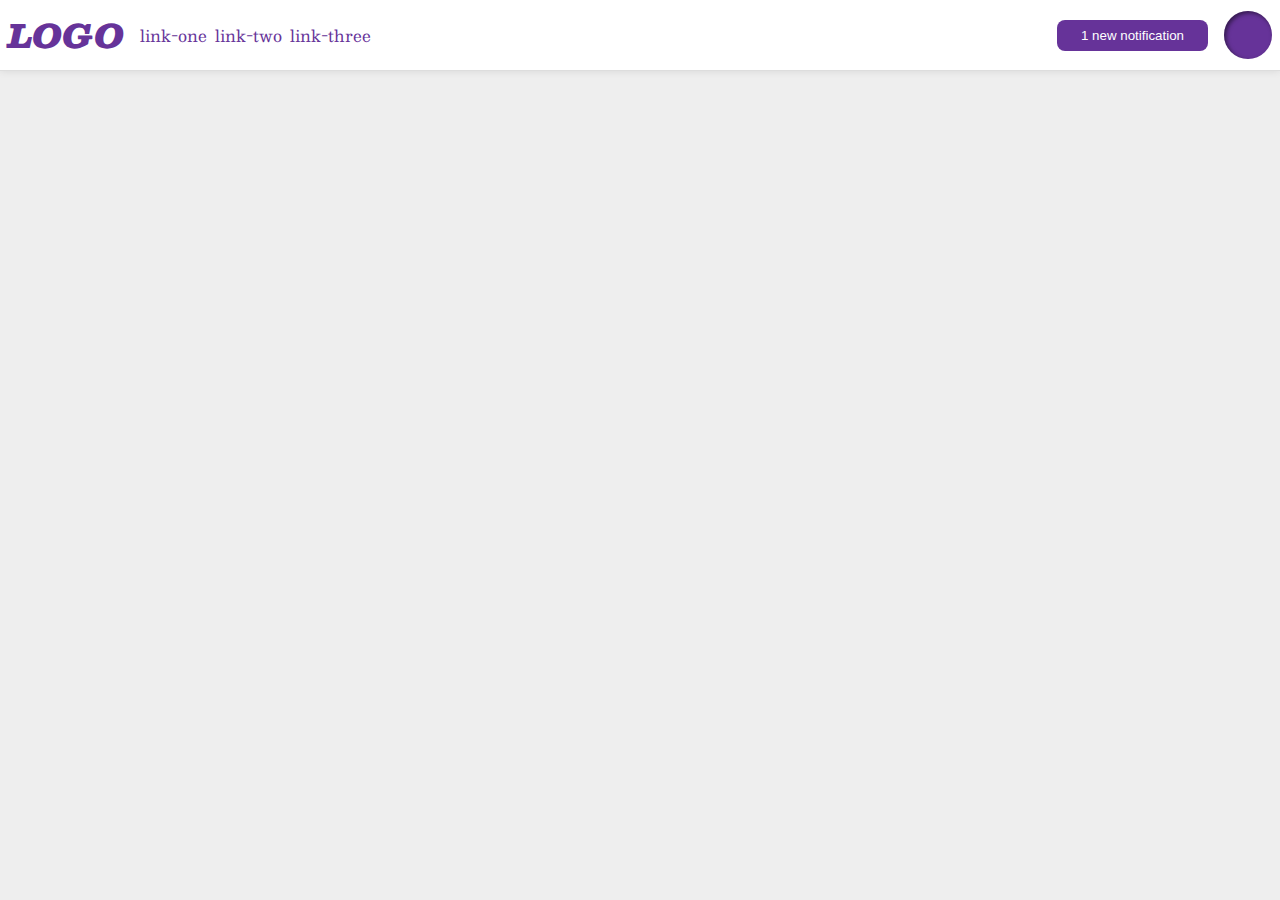
<file: flex/03-flex-header-2/index.html>
<!DOCTYPE html>
<html lang="en">
  <head>
    <meta charset="UTF-8">
    <meta http-equiv="X-UA-Compatible" content="IE=edge">
    <meta name="viewport" content="width=device-width, initial-scale=1.0">
    <title>Flex Header 2</title>
    <link rel="stylesheet" href="style.css">
  </head>
  <body>
    <div class="header">
      <div class="left-items">
        <div class="logo">
          LOGO
        </div>
        <ul class="links">
          <li><a href="google.com">link-one</a></li>
          <li><a href="google.com">link-two</a></li>
          <li><a href="google.com">link-three</a></li>
        </ul>
      </div>
      <div class="right-items">
        <button class="notifications">
          1 new notification
        </button>
        <div class="profile-image"></div>
      </div>
    </div>
  </body>
</html>
</file>
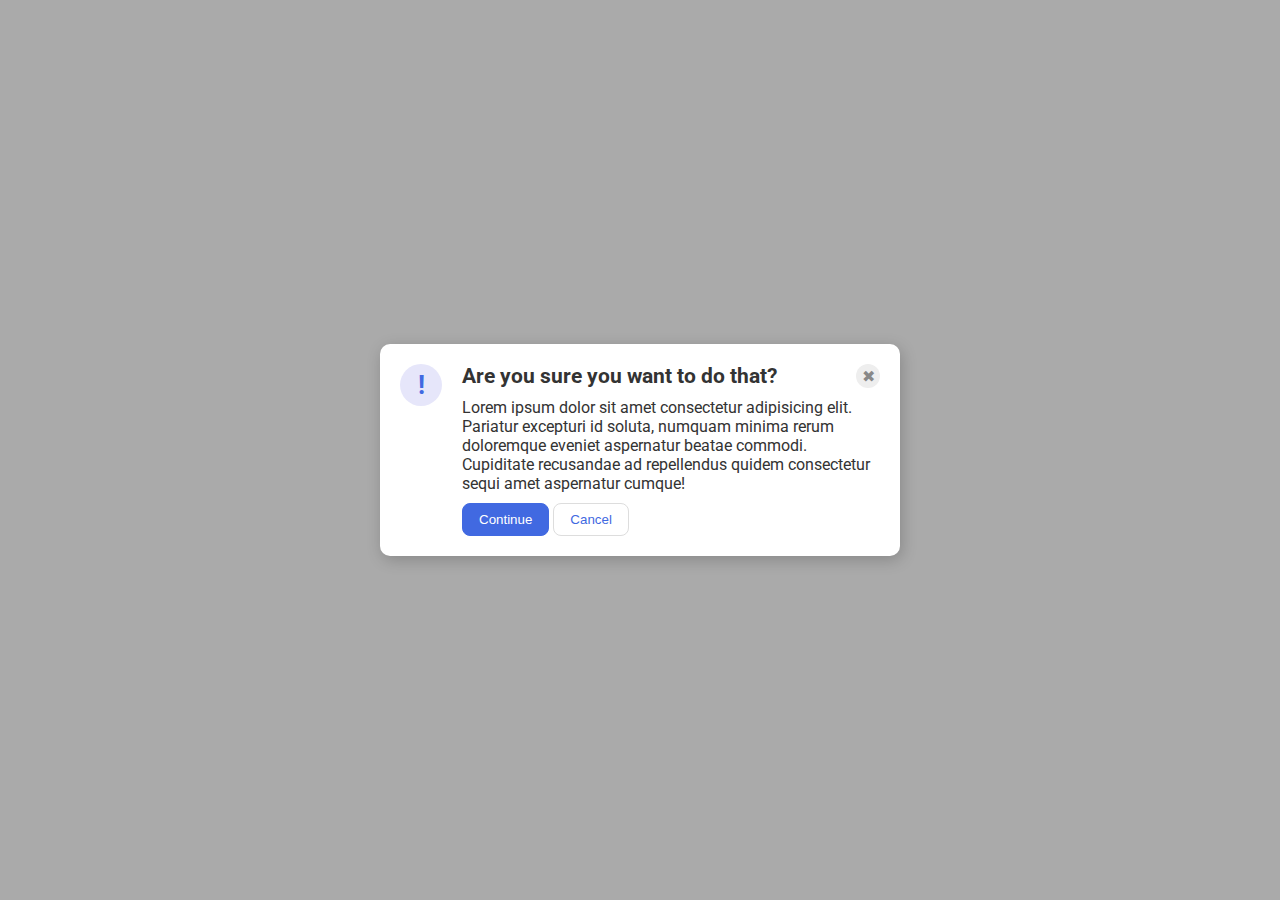
<file: flex/05-flex-modal/index.html>
<!DOCTYPE html>
<html lang="en">
  <head>
    <meta charset="UTF-8">
    <meta http-equiv="X-UA-Compatible" content="IE=edge">
    <meta name="viewport" content="width=device-width, initial-scale=1.0">
    <link rel="stylesheet" href="style.css">
    <title>Modal</title>
  </head>
  <body>
    <div class="modal">
      <div class="icon">!</div>
      <div class="mid-container">
        <div class="header-container">
          <div class="header">Are you sure you want to do that?</div>
          <div class="close-button">✖</div>
        </div>
        <div class="text">Lorem ipsum dolor sit amet consectetur adipisicing elit. Pariatur excepturi id soluta, numquam minima rerum doloremque eveniet aspernatur beatae commodi. Cupiditate recusandae ad repellendus quidem consectetur sequi amet aspernatur cumque!</div>
        <div class="button-container">
          <button class="continue">Continue</button>
          <button class="cancel">Cancel</button>
        </div>  
      </div>
    </div>
  </body>
</html>
</file>
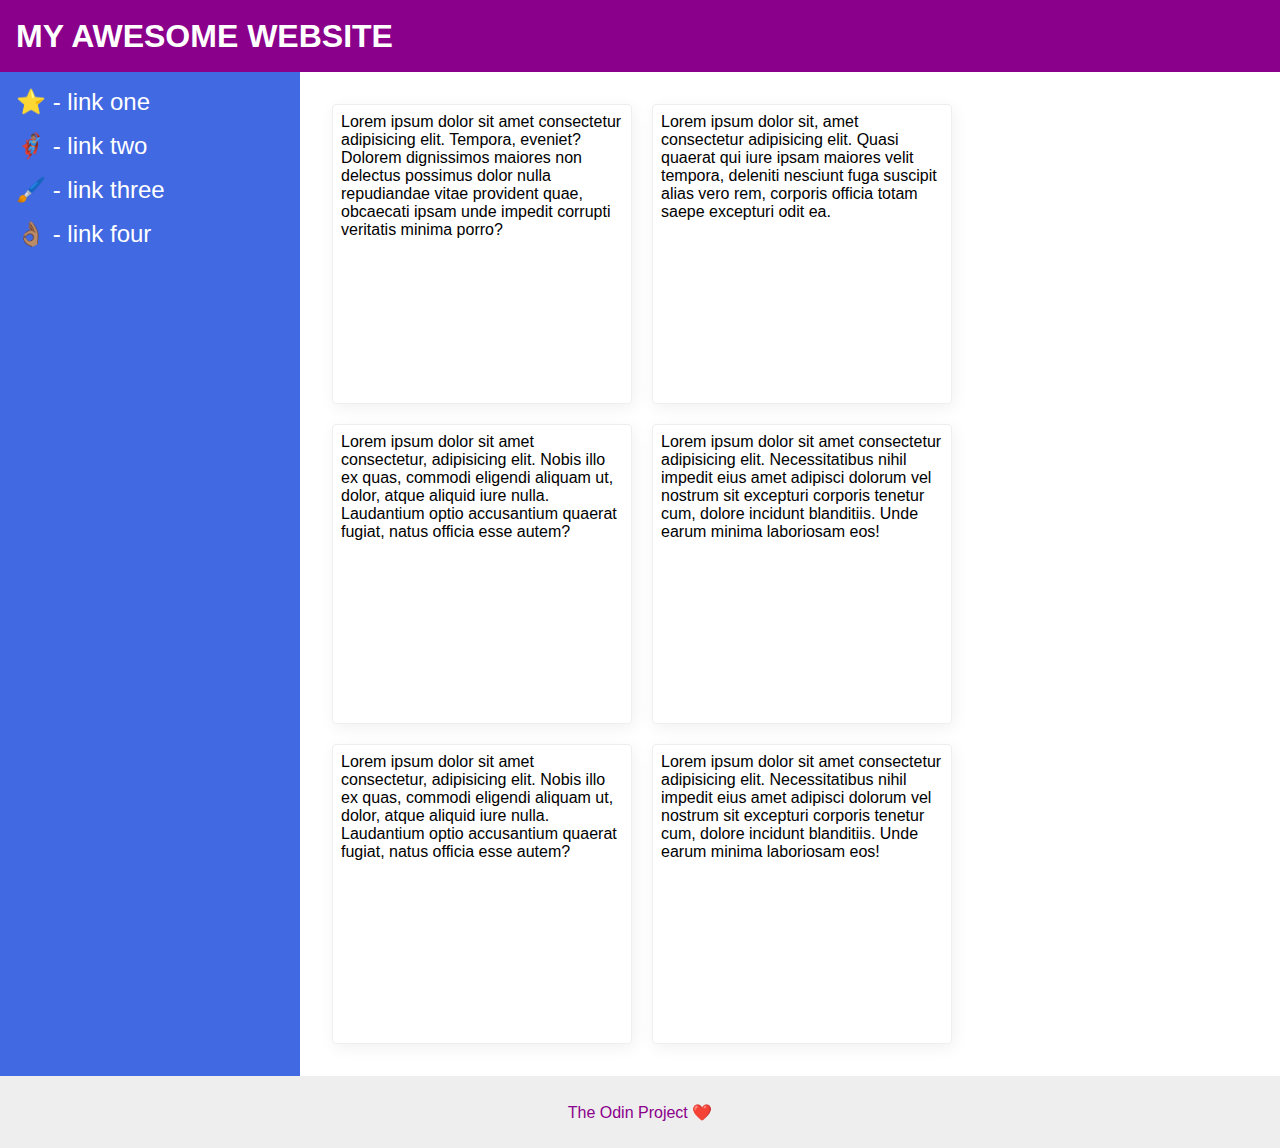
<file: flex/07-flex-layout-2/index.html>
<!DOCTYPE html>
<html lang="en">
  <head>
    <meta charset="UTF-8">
    <meta http-equiv="X-UA-Compatible" content="IE=edge">
    <meta name="viewport" content="width=device-width, initial-scale=1.0">
    <title>The Holy Grail</title>
    <link rel="stylesheet" href="style.css">
  </head>
  <body>
    <div class="header">
      MY AWESOME WEBSITE
    </div>
    <div class="container">
      <div class="sidebar">
        <ul>
          <li><a href="#">⭐ - link one</a></li>
          <li><a href="#">🦸🏽‍♂️ - link two</a></li>
          <li><a href="#">🖌️ - link three</a></li>
          <li><a href="#">👌🏽 - link four</a></li>
        </ul>
      </div>
      <div class="main">
        <div class="card">Lorem ipsum dolor sit amet consectetur adipisicing elit. Tempora, eveniet? Dolorem dignissimos maiores non delectus possimus dolor nulla repudiandae vitae provident quae, obcaecati ipsam unde impedit corrupti veritatis minima porro?</div>
        <div class="card">Lorem ipsum dolor sit, amet consectetur adipisicing elit. Quasi quaerat qui iure ipsam maiores velit tempora, deleniti nesciunt fuga suscipit alias vero rem, corporis officia totam saepe excepturi odit ea.</div>
        <div class="card">Lorem ipsum dolor sit amet consectetur, adipisicing elit. Nobis illo ex quas, commodi eligendi aliquam ut, dolor, atque aliquid iure nulla. Laudantium optio accusantium quaerat fugiat, natus officia esse autem?</div>
        <div class="card">Lorem ipsum dolor sit amet consectetur adipisicing elit. Necessitatibus nihil impedit eius amet adipisci dolorum vel nostrum sit excepturi corporis tenetur cum, dolore incidunt blanditiis. Unde earum minima laboriosam eos!</div>
        <div class="card">Lorem ipsum dolor sit amet consectetur, adipisicing elit. Nobis illo ex quas, commodi eligendi aliquam ut, dolor, atque aliquid iure nulla. Laudantium optio accusantium quaerat fugiat, natus officia esse autem?</div>
        <div class="card">Lorem ipsum dolor sit amet consectetur adipisicing elit. Necessitatibus nihil impedit eius amet adipisci dolorum vel nostrum sit excepturi corporis tenetur cum, dolore incidunt blanditiis. Unde earum minima laboriosam eos!</div>
      </div>
    </div>
    <div class="footer">
      The Odin Project ❤️
    </div>
  </body>
</html>
</file>
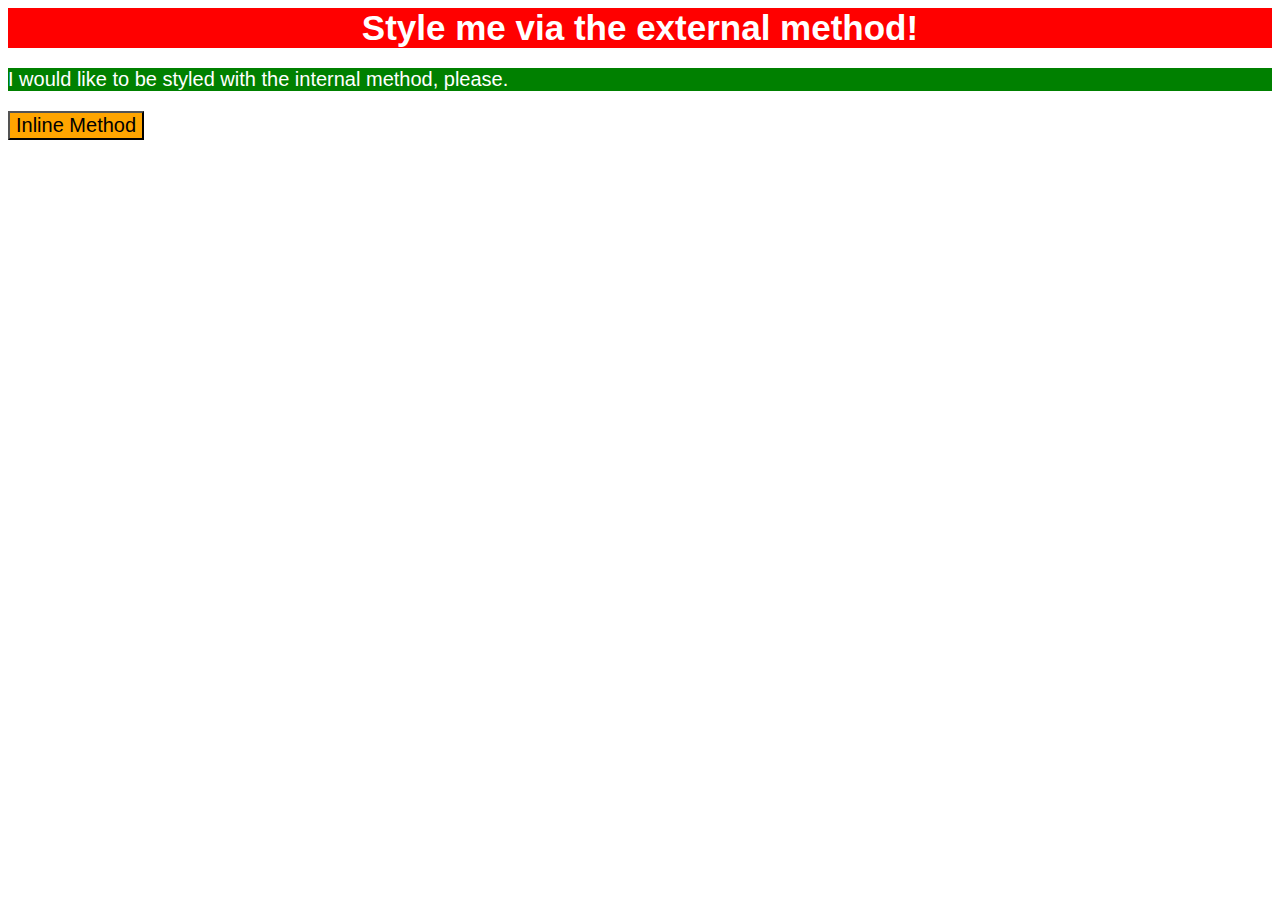
<file: foundations/01-css-methods/index.html>
<!DOCTYPE html>
<html lang="en">
  <head>
    <meta charset="UTF-8">
    <meta http-equiv="X-UA-Compatible" content="IE=edge">
    <meta name="viewport" content="width=device-width, initial-scale=1.0">
    <link rel="stylesheet" href="./styles/main.css">
    <title>Methods for Adding CSS</title>
    <style>
      p {
        background-color: green;
        font-size: 20px;
      }
    </style>

  </head>
  <body>
    <div>Style me via the external method!</div>
    <p>I would like to be styled with the internal method, please.</p>
    <button style="font-size: 20px; background-color: orange; color: black;">Inline Method</button>
  </body>
</html>
</file>
<file: flex/03-flex-header-2/style.css>
/* this is some magical font-importing.  
you'll learn about it later. */
@import url('https://fonts.googleapis.com/css2?family=Besley:ital,wght@0,400;1,900&display=swap');

html, *, *::after, *::before {
  padding: 0;
  margin: 0;
  box-sizing: border-box;
}

body {
  margin: 0;
  background: #eee;
  font-family: Besley, serif;
}

.header {
  background: white;
  border-bottom: 1px solid #ddd;
  box-shadow: 0 0 8px rgba(0,0,0,.1);
  display: flex;
  gap: 8px;
  justify-content: space-between;
  padding: 8px;
}

.left-items, .right-items {
  display: flex;
  align-items: center;
  gap: 16px;
}



.profile-image {
  background: rebeccapurple;
  box-shadow: inset 2px 2px 4px rgba(0,0,0,.5);
  border-radius: 50%;
  width: 48px;
  height: 48px;
}

.logo {
  color: rebeccapurple;
  font-size: 32px;
  font-weight: 900;
  font-style: italic;
}



button {
  border: none;
  border-radius: 8px;
  background: rebeccapurple;
  color: white;
  padding: 8px 24px;
}

a {
  /* this removes the line under our links */
  text-decoration: none;
  color: rebeccapurple;
}

ul {
  list-style-type: none;
  display: flex;
  gap: 8px;
}
</file>
<file: flex/05-flex-modal/style.css>
@import url('https://fonts.googleapis.com/css2?family=Roboto:wght@400;700&display=swap');

html, body {
  height: 100%;
}

body {
  font-family: Roboto, sans-serif;
  margin: 0;
  background: #aaa;
  color: #333;
  /* I'll give you this one for free lol */
  display: flex;
  align-items: center;
  justify-content: center;
}

.modal {
  background: white;
  width: 480px;
  border-radius: 10px;
  padding: 20px;
  box-shadow: 2px 4px 16px rgba(0,0,0,.2);
  display: flex;
  gap: 20px;

}

.header-container {
  display: flex;
  justify-content: space-between;
}

.header {
  font-weight: bold;
  font-size: 1.3rem;
}

.icon {
  color: royalblue;
  font-size: 26px;
  font-weight: 700;
  background: lavender;
  min-width: 42px;
  height: 42px;
  border-radius: 50%;
  display: flex;
  align-items: center;
  justify-content: center;
}

.mid-container {
  display: flex;
  flex-direction: column;
  gap: 10px;
}

.close-button {
  background: #eee;
  border-radius: 50%;
  color: #888;
  font-weight: 400;
  font-size: 16px;
  height: 24px;
  width: 24px;
  display: flex;
  align-items: center;
  justify-content: center;
}

button {
  padding: 8px 16px;
  border-radius: 8px;
}

button.continue {
  background: royalblue;
  border: 1px solid royalblue;
  color: white;
}

button.cancel {
  background: white;
  border: 1px solid #ddd;
  color: royalblue;
}
</file>
<file: flex/07-flex-layout-2/style.css>
html, *, *::after, *::before {
  padding: 0;
  margin: 0;
  box-sizing: border-box;
}

body {
  font-family: -apple-system, BlinkMacSystemFont, 'Segoe UI', Roboto, Oxygen, Ubuntu, Cantarell, 'Open Sans', 'Helvetica Neue', sans-serif;
  margin: 0;
  min-height: 100vh;
  display: flex;
  flex-direction: column;
  
}

ul {
  list-style-type: none;
}

a {
  text-decoration: none;
}

.header {
  height: 72px;
  background: darkmagenta;
  color: white;
  font-size: 32px;
  font-weight: 900;
  padding-left: 16px;
  display: flex;
  align-items: center;
}

.footer {
  height: 72px;
  background: #eee;
  color: darkmagenta;
  display: flex;
  justify-content: center;
  align-items: center;
}

.container {
  display: flex;
  flex: 1;

}

.sidebar {
  width: 300px;
  background: royalblue;
  flex-shrink: 0;
  padding: 16px;
  display: flex;
  align-items: flex-start;
}

.sidebar a {
  color: white;
  font-size: 24px;
}

.sidebar li {
  padding-bottom: 16px;
}

.main {
  display: flex;
  padding: 32px;
  flex-wrap: wrap;
  gap: 20px;
}

.card {
  border: 1px solid #eee;
  box-shadow: 2px 4px 16px rgba(0,0,0,.06);
  border-radius: 4px;
  padding: 8px;
  width: 300px;
  height: 300px;
  
}
</file>
<file: foundations/01-css-methods/styles/main.css>
* {
  font-family:Arial, Helvetica, sans-serif;
  color: white;
}

div {
  background-color: red;
  text-align: center;
  font-size: 35px;
  font-weight: bold;
}
</file>
